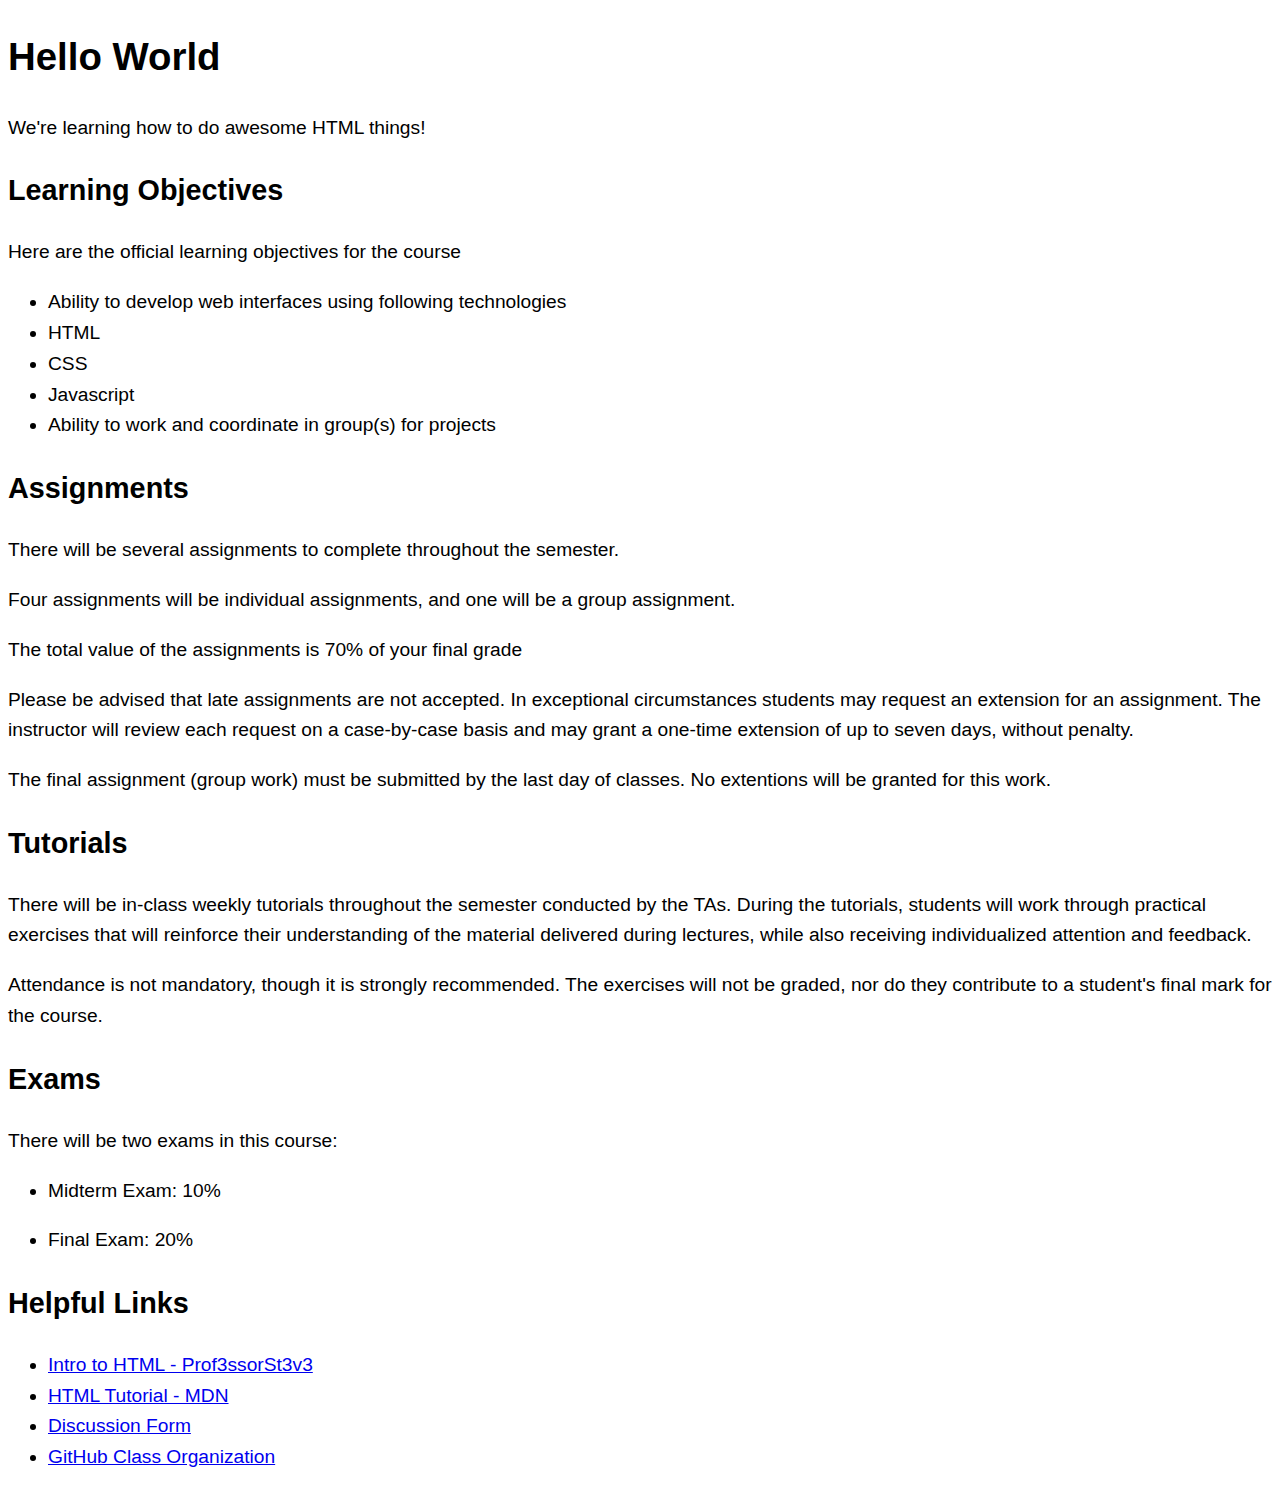
<file: index.html>
<!DOCTYPE html>
<html lang="en">
  <head>
    <meta charset="UTF-8">
    <title>Hello World - My First Web Page</title>
    <meta name="viewport" content="width=device-width, initial-scale=1">
    <meta http-equiv="X-UA-Compatible" content="ie=edge">

    <!-- CSS -->
    <!-- The following CSS has been added so that the page
    doesn't look super awful -->
    <!-- Ignore everything in the <style> tag for now -->
    <!-- We will learn about CSS later in the course -->
    <!-- Scroll down for instructions on how to complete the tutorial -->
    <style>
      body {
        font-family: Arial, Helvetica, sans-serif;
        font-size: 1.2rem;
        line-height: 1.6;
      }
    </style>
  </head>
  <body>
    <!-- INSTRUCTIONS -->
    <!-- TO DO: Add markup to the following content so that it has the proper content structure -->
    <!-- You will need to use the following tags: h1, h2, p, ul, li, a -->
    <!-- The correct element appears ABOVE the text -->
    <!-- You may remove the extra comments when you finish -->

    <h1>Hello World</h1>
   <p>We're learning how to do awesome HTML things!</p>
       <h2>Learning Objectives</h2>

   
   <p>Here are the official learning objectives for the course</p> 

    <!-- Below are three list items-->
    
    <ul>
      <li>Ability to develop web interfaces using following technologies</li>
      <li>HTML</li> 
    
      <li> CSS</li>
      
      <li> Javascript</li>

      <li> Ability to work and coordinate in group(s) for projects</li>
    </ul>

   <h2>Assignments</h2>

    
    There will be several assignments to complete throughout the semester.

    <p>Four assignments will be individual assignments, and one will be a group assignment.</p>

    <p>The total value of the assignments is 70% of your final grade</p>

    <p>Please be advised that late assignments are not accepted. In exceptional
      circumstances students may request an extension for an assignment. The
      instructor will review each request on a case-by-case basis and may grant a
      one-time extension of up to seven days, without penalty.</p>
    <p> The final assignment (group work) must be submitted by the last day of
      classes. No extentions will be granted for this work.</p>
   <h2>Tutorials</h2> 

    <!-- p -->
    <!-- abbr around the word TAs -->
    <p>There will be in-class weekly tutorials throughout the semester conducted by
      the <abbr>TAs</abbr>. During the tutorials, students will work through practical
      exercises that will reinforce their understanding of the material delivered
      during lectures, while also receiving individualized attention and feedback.</p>
       <p>Attendance is not mandatory, though it is strongly recommended. The
        exercises will not be graded, nor do they contribute to a student's final
        mark for the course.</p>

   <h2>Exams</h2>
    
   <p>There will be two exams in this course:</p>
     <ul>
      <li><p>Midterm Exam: 10%</p></li>
      <li><p>Final Exam: 20%</p></li>
     </ul>

   <h2>Helpful Links</h2>

    <ul>
      <li><a href="https://www.youtube.com/watch?v=KUmuiqV1xME&list=PLyuRouwmQCjncCz8JChyPNRBvm2ONGYa2"> Intro to HTML - Prof3ssorSt3v3</a></li>
  
      <li><a href="https://developer.mozilla.org/en-US/docs/Learn/"> HTML Tutorial - MDN </a></li>
  
      <li><a href="https://github.com/orgs/irm1005-itec1005-fall-2023/discussions">Discussion Form</a></li>
     <li><a href="https://github.com/irm1005-itec1005-fall-2023"> GitHub Class Organization</a></li>
    </ul>
   </body>
   </html>
</file>
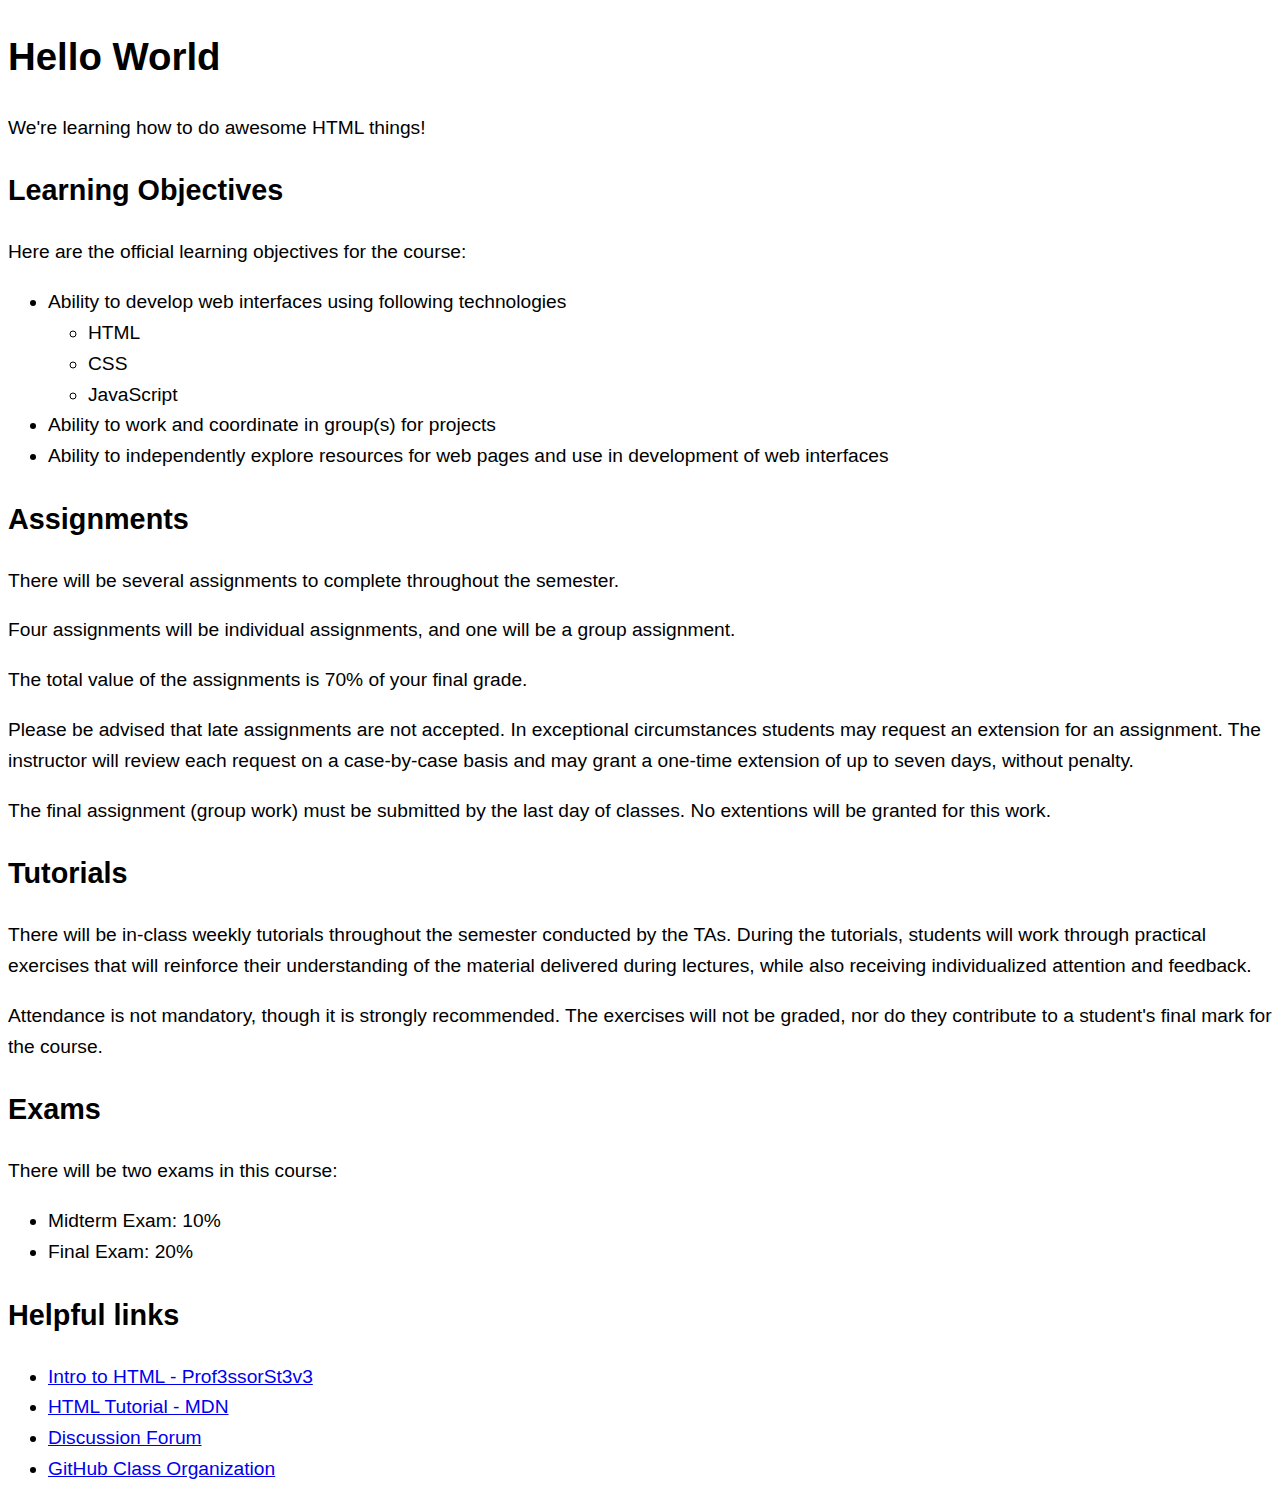
<file: solution/index.html>
<!DOCTYPE html>
<html lang="en">
  <head>
    <meta charset="UTF-8" />
    <title>Hello World - My First Web Page</title>
    <meta name="viewport" content="width=device-width, initial-scale=1" />
    <meta http-equiv="X-UA-Compatible" content="ie=edge" />

    <!-- CSS -->
    <!-- The following CSS has been added so that the page
    doesn't look super awful -->
    <!-- Ignore everything in the <style> tag for now -->
    <!-- We will learn about CSS later in the course -->
    <!-- Scroll down for instructions on how to complete the tutorial -->
    <style>
      body {
        font-family: Arial, Helvetica, sans-serif;
        font-size: 1.2rem;
        line-height: 1.6;
      }
    </style>
  </head>
  <body>
    <!-- INSTRUCTIONS -->
    <!-- TO DO: Add markup to the following content so that it has the proper content structure -->
    <!-- You will need to use the following tags: h1, h2, p, ul, li, a -->
    <!-- The correct element appears ABOVE the text -->
    <!-- You may remove the extra comments when you finish -->

    <!-- h1 -->
    <h1>Hello World</h1>

    <!-- p -->
    <!-- abbr around the word HTML -->
    <p>We're learning how to do awesome <abbr>HTML</abbr> things!</p>

    <!-- h2 -->
    <h2>Learning Objectives</h2>

    <!-- p -->
    <p>Here are the official learning objectives for the course:</p>

    <!-- Below are three list items-->
    <ul>
      <li>
        Ability to develop web interfaces using following technologies
        <!-- Below are three nested list items -->
        <ul>
          <li>HTML</li>
          <li>CSS</li>
          <li>JavaScript</li>
        </ul>
        <!-- End of the ul -->
      </li>
      <li>Ability to work and coordinate in group(s) for projects</li>
      <li>
        Ability to independently explore resources for web pages and use in
        development of web interfaces
      </li>
    </ul>
    <!-- End of the ul -->

    <!-- h2 -->
    <h2>Assignments</h2>

    <!-- p -->
    <p>
      There will be several assignments to complete throughout the semester.
    </p>

    <!-- p -->
    <p>
      Four assignments will be individual assignments, and one will be a group
      assignment.
    </p>

    <!-- p -->
    <p>The total value of the assignments is 70% of your final grade.</p>

    <!-- p -->
    <p>
      Please be advised that late assignments are not accepted. In exceptional
      circumstances students may request an extension for an assignment. The
      instructor will review each request on a case-by-case basis and may grant
      a one-time extension of up to seven days, without penalty.
    </p>

    <!-- p -->
    <p>
      The final assignment (group work) must be submitted by the last day of
      classes. No extentions will be granted for this work.
    </p>

    <!-- h2 -->
    <h2>Tutorials</h2>

    <!-- p -->
    <!-- abbr around the word TAs -->
    <p>
      There will be in-class weekly tutorials throughout the semester conducted
      by the <abbr>TAs</abbr>. During the tutorials, students will work through
      practical exercises that will reinforce their understanding of the
      material delivered during lectures, while also receiving individualized
      attention and feedback.
    </p>

    <!-- p -->
    <p>
      Attendance is not mandatory, though it is strongly recommended. The
      exercises will not be graded, nor do they contribute to a student's final
      mark for the course.
    </p>

    <!-- h2 -->
    <h2>Exams</h2>

    <!-- p -->
    <p>There will be two exams in this course:</p>

    <!-- Below are two list items -->
    <ul>
      <li>Midterm Exam: 10%</li>
      <li>Final Exam: 20%</li>
    </ul>
    <!-- End of the ul -->

    <!-- h2 -->
    <h2>Helpful links</h2>

    <!-- Below are four list items -->
    <ul>
      <li>
        <a
          href="https://www.youtube.com/watch?v=KUmuiqV1xME&list=PLyuRouwmQCjncCz8JChyPNRBvm2ONGYa2"
          >Intro to HTML - Prof3ssorSt3v3</a
        >
      </li>
      <li>
        <a href="https://developer.mozilla.org/en-US/docs/Learn/"
          >HTML Tutorial - MDN</a
        >
      </li>
      <li>
        <a href="https://github.com/orgs/irm1005-itec1005-fall-2023/discussions"
          >Discussion Forum</a
        >
      </li>
      <li>
        <a href="https://github.com/irm1005-itec1005-fall-2023"
          >GitHub Class Organization</a
        >
      </li>
    </ul>
    <!-- End of the ul -->
  </body>
</html>
</file>
